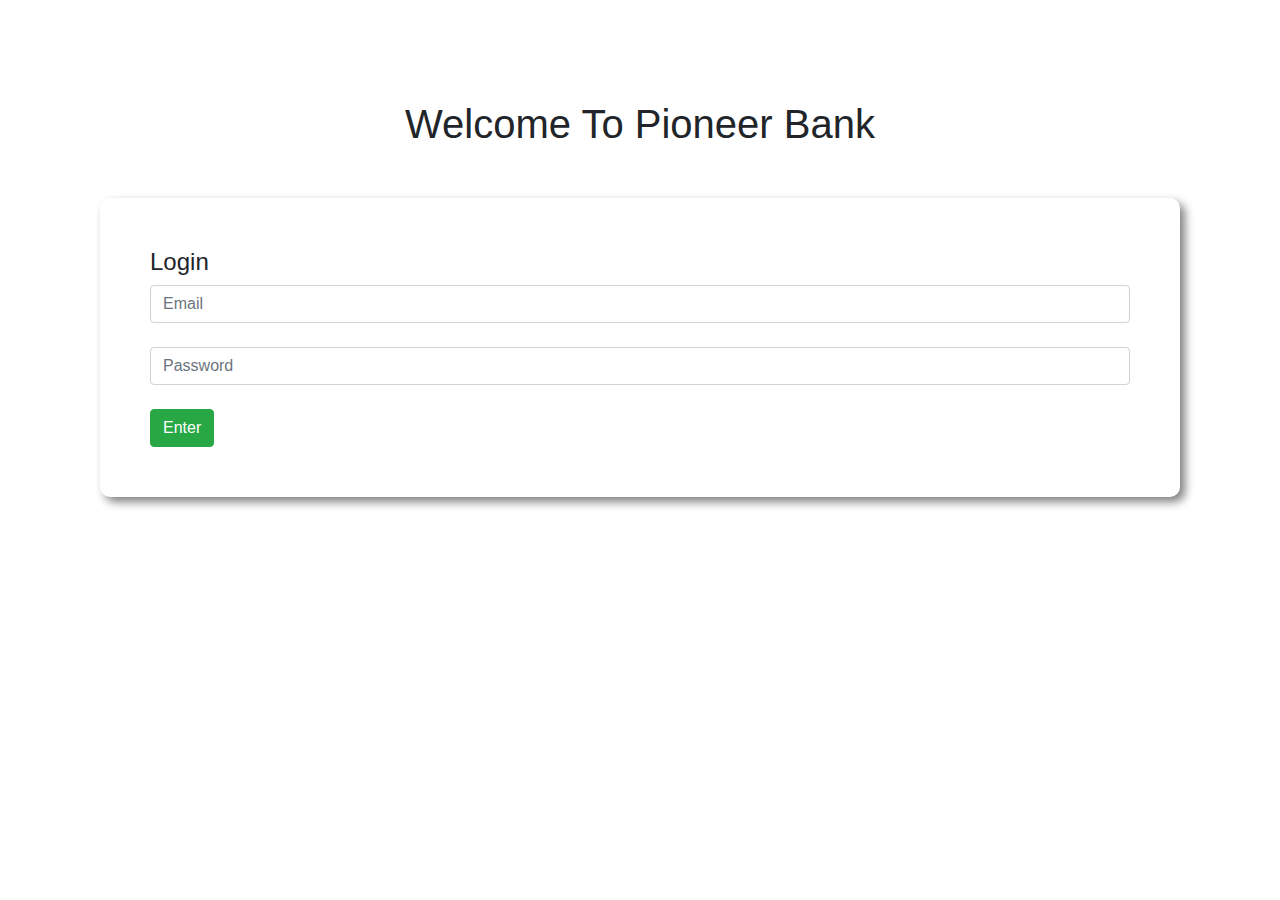
<file: index.html>
<!DOCTYPE html>
    <html lang="en">
    <head>
        <meta charset="UTF-8">
        <meta name="viewport" content="width=device-width, initial-scale=1.0">
        <title>Pioneer Bank</title>
        <link rel="stylesheet" href="style.css">
        <link rel="stylesheet" href="https://maxcdn.bootstrapcdn.com/bootstrap/4.0.0/css/bootstrap.min.css"
            
    </head>
    <body>
        
        <div id="login-area">
            <h1 class="text-center">Welcome To Pioneer Bank</h1>
            <div class="submit-area">
                <h4>Login</h4>
            
                <input type="text" class="form-control" placeholder="Email">
                <br>
                <input type="password" class="form-control" name="" id="" placeholder="Password">
                <br>
                <button id="login" class="btn btn-success">Enter</button>

            </div>
        </div>
        <div id="transaction-area">
            <h1>Transaction-area</h1>
            <div class="row">
                <div class="col-md-4 ">
                    <div class="deposit status">
                        <h5>Deposit</h5>
                        <h2>$ <span id="current-Deposit">00</span></h2>
                    </div>
                </div>
                <div class="col-md-4 ">
                    <div class="withdrow status">
                        <h5>Withdrow</h5>
                        <h2>$<span id="currentwithdrow">00</span> </h2>
                    </div>
                </div>
                <div class="col-md-4 ">
                    <div class="balance status">
                        <h5>Balance</h5>
                        <h2>$<span id="currentBalance">1240</span></h2>
                    </div>
                </div>
            </div>
            <div class="row">
                <div class="col-md-6">
                    <div class="submit-area">
                    <h4>Deposit</h4>
                    <input type="text" class="form-control" id="deposit-Amount"  placeholder="$ Deposit Your Amount">
                    <br>
                    <button type="button" class="btn btn-success" id="add-Diposit">Deposit</button>
                        </div>
                </div>
                <div class="col-md-6">
                    <div class="submit-area">
                    <h4>Withdrow</h4>
                    <input type="text" class="form-control" placeholder="$ Withdrow Your Amount" id="WithdrowAmount">
                    <br>
                    <button type="button" class="btn btn-success " id="addWithdrow">Withdrow</button>
                        </div>
                </div>
            </div>
        </div>
        
        <script>
            // login button handeler
            const loginBtn = document.getElementById("login");
            loginBtn.addEventListener("click", function () {
                console.log("click me")
                const loginArea = document.getElementById ("login-area");
                loginArea.style.display ="none";
                const transactionArea = document.getElementById("transaction-area");
                transactionArea.style.display ="block";

            })

            //deposit button handeler
                const depositBtn =document.getElementById("add-Diposit");
                depositBtn.addEventListener("click", function () {
                    // const depositAmount = document.getElementById("deposit-Amount").value;
                    // const depositNumber = parseFloat(depositAmount);

                    // const currentDeposit = document.getElementById("current-Deposit").innerText;
                    // const currentDepositNumber = parseFloat(currentDeposit);
                    // const totalDeposit = depositNumber + currentDepositNumber;
                    
                    const depositNumber = getInputNumber("deposit-Amount");

                    // document.getElementById("current-Deposit").innerText = totalDeposit;

                    
                    updateSpanText("current-Deposit", depositNumber)
                    updateSpanText("currentBalance", depositNumber)


                    document.getElementById("deposit-Amount").value ="";

                   

                  
                        
                    })


                     // withdraw
                    const withdrawButton = document.getElementById("addWithdrow");
                    withdrawButton.addEventListener("click", function () {
                            const withdrawNumber = getInputNumber("WithdrowAmount")
                           

                                updateSpanText("currentwithdrow", withdrawNumber);
                                updateSpanText("currentBalance", -1 * withdrawNumber)
                                document.getElementById("WithdrowAmount").value = "";


                        
                    })

                    function getInputNumber(id) {
                        const amount = document.getElementById(id).value;
                        const number = parseFloat(amount);
                        return number;

                    }
                    

                    
                    
                    function updateSpanText(id, depositNumber) {
                        const current = document.getElementById(id).innerText;
                        const currentNumber = parseFloat(current);
                        const total = depositNumber + currentNumber;
                        document.getElementById(id).innerText = total;
                    }
                    
                
                
                
                    
                    
                

        </script>
    </body>
    </html>
</file>
<file: style.css>
body{
    padding: 100px;
}
.submit-area{
    margin-top: 50px;
    border-radius: 10px;
    box-shadow: 5px 5px 10px gray;
    padding: 50px;
}
#transaction-area{
    display: none;
}
.deposit{
    background-color: slateblue;
}
.withdrow{
    background-color: lightsalmon;
}
.balance{
    background-color: orange;
}
.status{
    margin: 0 20px;
    color: white;
    padding: 20px;
    border-radius: 20px;
}
</file>
